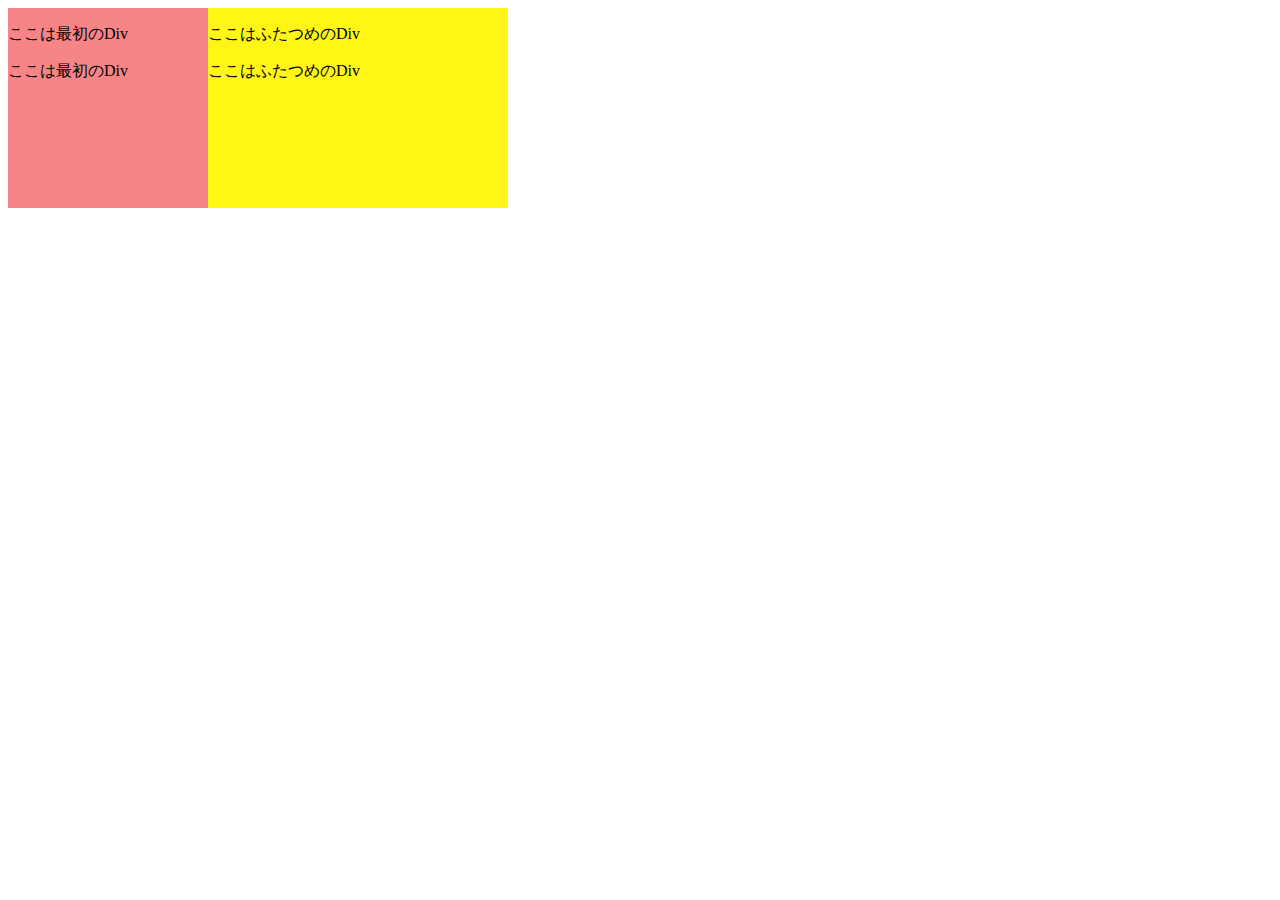
<file: lesson04/div_practice01.html>
<!doctype html>
<html>
<head>
<meta charset="utf-8">
<title>無題ドキュメント</title>
<style>
#one {
	background-color: #F78486;
	width: 200px;
	height: 200px;
	float: left;
}
#two {
	background-color: #FFF616;
	width: 300px;
	height: 200px;
	float: right;
}
#three {
	border: thick solid #48EF41;
	background-color: #F8060A;
	width: 500px;
	height: 100px;
	float: left;
}
#bigbox {
	width: 500px;
	height: 300px;
}
</style>
</head>

<body>
<div id="bigbox">
  <div id="one">
	  <p>ここは最初のDiv</p>
	  <p>ここは最初のDiv</p>
	</div>
  <div id="two">
	  <p>ここはふたつめのDiv</p>
	  <p>ここはふたつめのDiv</p>
	</div>
</div>
</body>
</html>
</file>
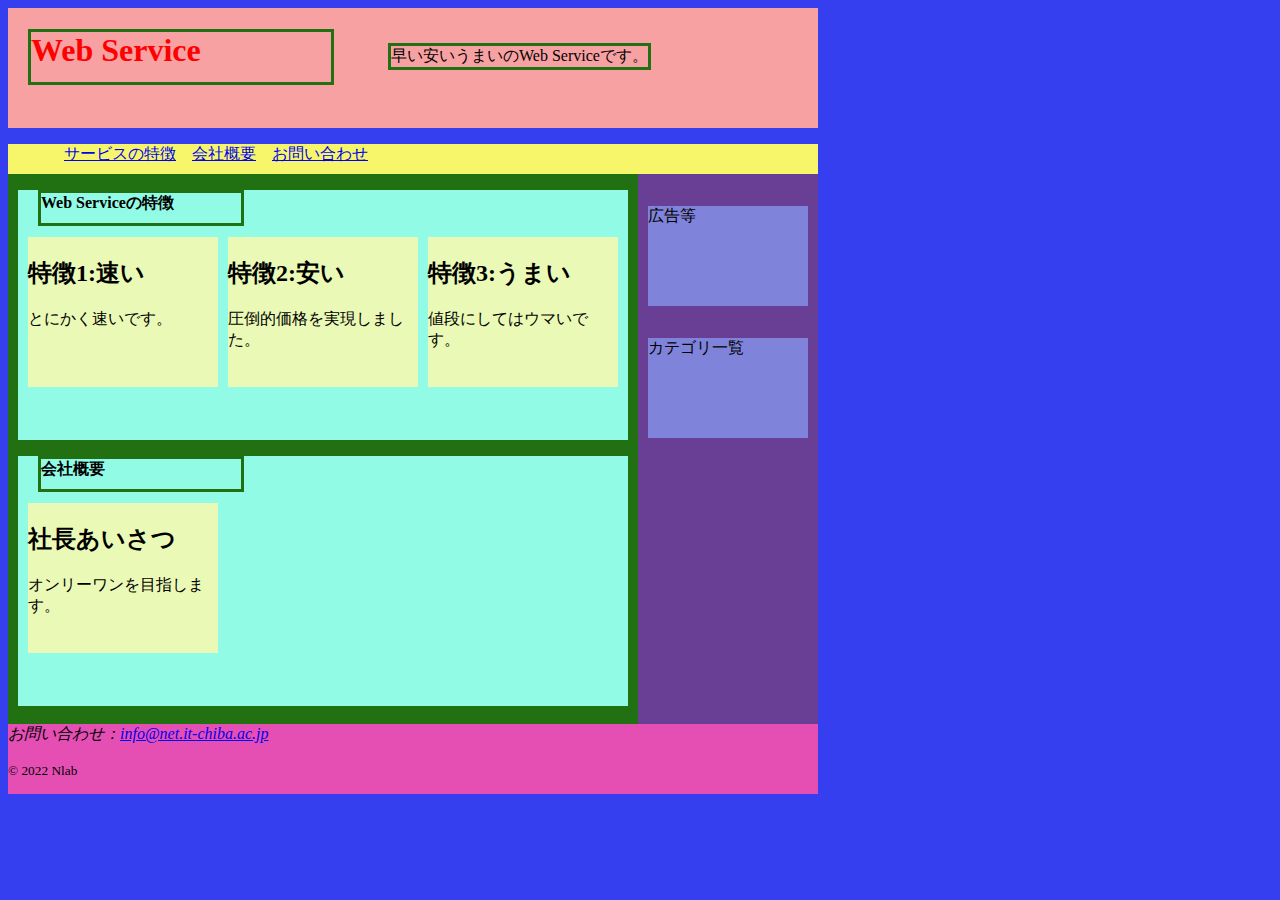
<file: lesson04/sectioning_margin_border_practice01.html>
<!DOCTYPE html>
<html lang="ja">
<head>
    <meta charset="UTF-8">
    <meta http-equiv="X-UA-Compatible" content="IE=edge">
    <meta name="viewport" content="width=device-width, initial-scale=1.0">
    <title>CSS Margin and Border - VCD2022 lesson04</title>
    <link rel="stylesheet" href="margin_and_border.css" type="text/css">
</head>
<body>
<header>
    <h1>Web Service</h1>
    <p>早い安いうまいのWeb Serviceです。</p>
</header>

<nav>
    <ul>
        <li><a href="#">サービスの特徴</a></li>
        <li><a href="#">会社概要</a></li>
        <li><a href="#">お問い合わせ</a></li>
    </ul>
</nav>

<div class="big_box">
    <main>
        <article>
            <h1>Web Serviceの特徴</h1>
            <section>
                <h2>特徴1:速い</h2>
                <p>とにかく速いです。</p>
            </section>
            <section>
                <h2>特徴2:安い</h2>
                <p>圧倒的価格を実現しました。</p>
            </section>
            <section>
                <h2>特徴3:うまい</h2>
                <p>値段にしてはウマいです。</p>
            </section>
        </article>
        <article>
            <h1>会社概要</h1>
            <section>
                <h2>社長あいさつ</h2>
                <p>オンリーワンを目指します。</p>
            </section>
        </article>
    </main>
    <div class="r_aside">
        <aside>広告等</aside>
        <aside>カテゴリ一覧</aside>
    </div>
</div>

<footer>
    <address>お問い合わせ：<a href="mailto:info@net.it-chiba.ac.jp">info@net.it-chiba.ac.jp</a></address>
    <p><small>© 2022 Nlab</small></p>
</footer>
</body>
</html>
</file>
<file: lesson04/margin_and_border.css>
@charset "utf-8";

body {
    background-color: #363ff0;
}
header {
    height: 120px;
    width: 810px;
    background-color: #f7a1a2;
}
header h1 {
    height: 50px;
    width: 300px;
    color: #ff0000;
    display: inline-block;
    font-size: 2em;
    border-style: solid;
    border-color: #217113;
    margin-block-start: 0.67em;
    margin-block-end: 0.67em;
    margin-inline-start: 20px;
    margin-inline-end: 0px;
    font-weight: bold;
}
header p {
    display: inline-block;
    border-style: solid;
    border-color: #217113;
    margin-inline-start: 50px;
}
nav {
    height: 30px;
    width: 810px;
    background-color: #f7f66b;
}
nav ul {
    display: flex;
    list-style: none;
}
nav ul li {
    margin-left: 1em;
}
h1 {
    height: 30px;
    width: 200px;
    color: #000000;
    display: block;
    float: none;
    font-size: 1em;
    border-style: solid;
    border-color: #217113;
    margin-top: 0em;
    margin-inline-start: 20px;
    font-weight: bold;
}
.big_box {
    height: 550px;
    width: 810px;
}
main {
    height: 550px;
    width: 630px;
    background-color: #217113;
    float: left;
}
.r_aside {
    height: 550px;
    width: 180px;
    background-color: #693e95;
    float: right;
}
article {
    height: 250px;
    width: 610px;
    background-color: #91fbe5;
    margin-top: 1em;
    margin-left: 10px;
}
section {
    height: 150px;
    width: 190px;
    background-color: #eaf9b5;
    margin-inline-start: 10px;
    float: left;
}
aside {
    height: 100px;
    width: 160px;
    background-color: #8083da;
    margin-top: 2em;
    margin-left: 0.6em;
}
footer {
    height: 70px;
    width: 810px;
    background-color: #e54fb4;
    float: left;
}
</file>
